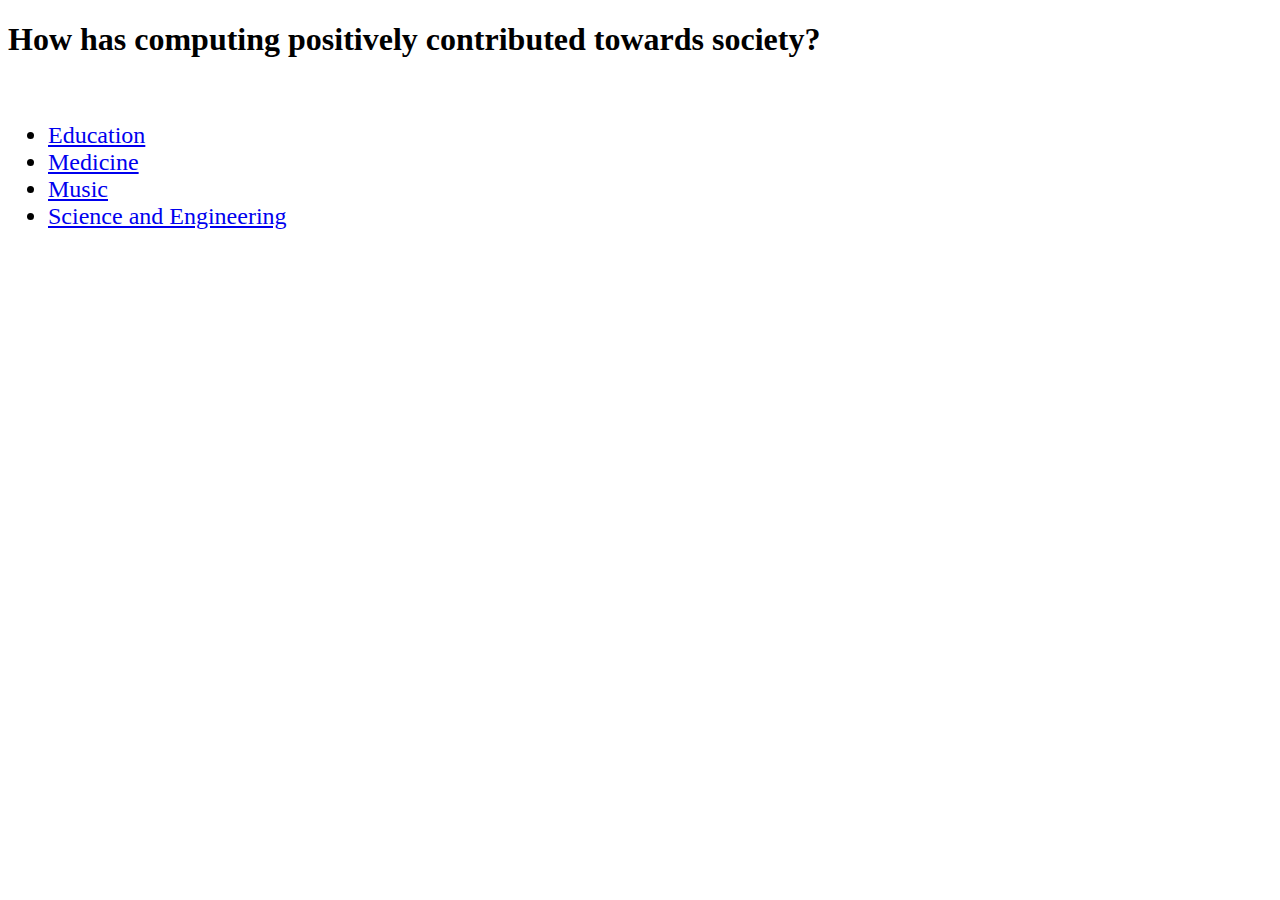
<file: docs/index.html>
<!DOCTYPE html>
<html lang="en">
<head>
    <meta charset="UTF-8">
    <meta name="viewport" content="width=device-width, initial-scale=1.0">
    <link href="https://cdn.jsdelivr.net/npm/bootstrap@5.3.2/dist/css/bootstrap.min.css" rel="stylesheet" integrity="sha384-T3c6CoIi6uLrA9TneNEoa7RxnatzjcDSCmG1MXxSR1GAsXEV/Dwwykc2MPK8M2HN" crossorigin="anonymous">

    <!-- Would be better to link to the stylesheet relatively -->
    <link rel="stylesheet" href="https://nathaka82.github.io/Prog-Black-Formative-Groupwork/css/styles.css">
    <title>Main Page</title>
</head>
<body>
    <div class="container-fluid">
        <h1>How has computing positively contributed towards society?</h1>
        <br>
        <ul style="font-size: x-large;">
            <li><a href = "education.html">Education</a></li>
            <li><a href = "medicine.html">Medicine</a></li>
            <li><a href = "music.html">Music</a></li>
            <li><a href = "science_and_engineering.html">Science and Engineering</a></li>
        </ul>
    </div>
</body>
</html>
</file>
